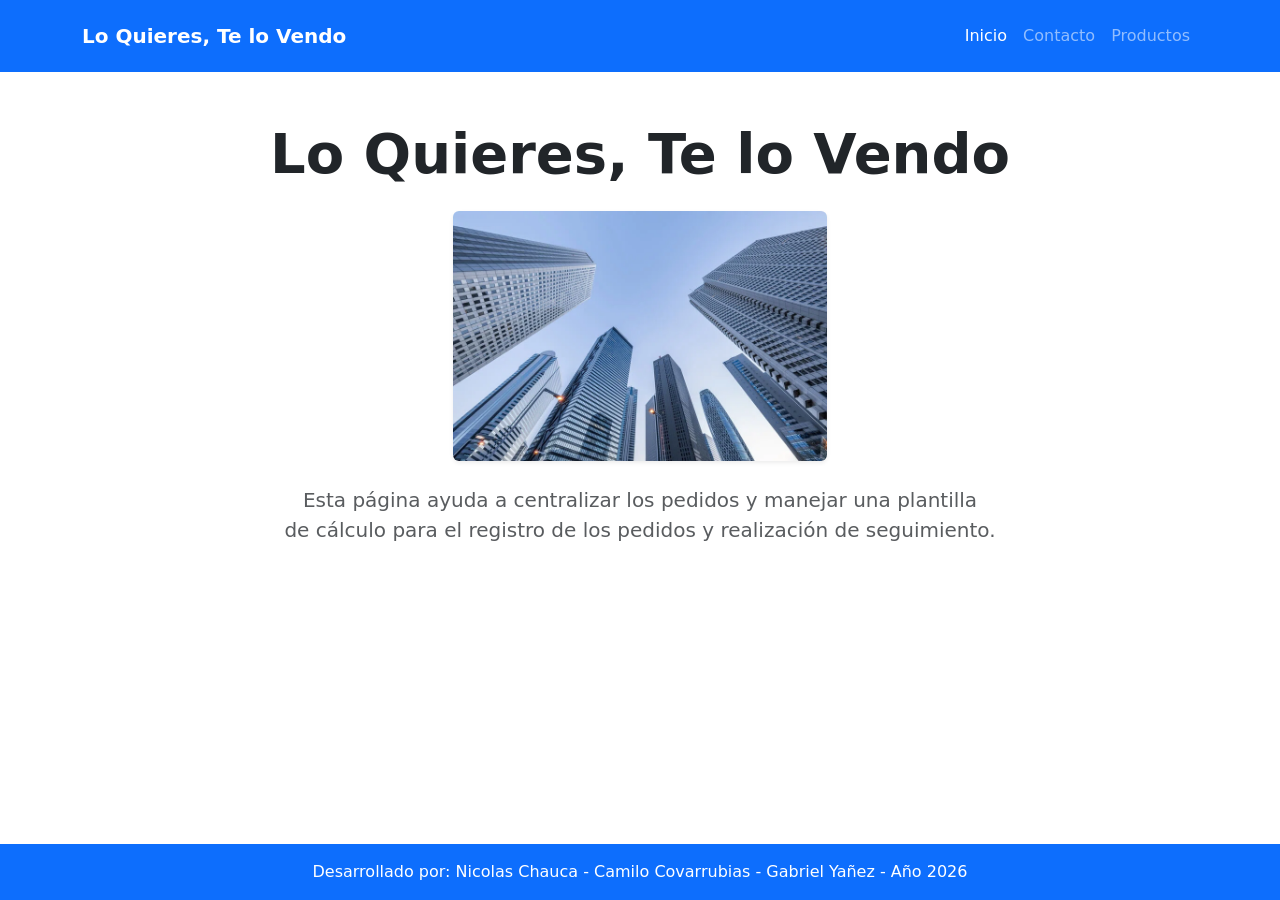
<file: index.html>
<!DOCTYPE html>
<html lang="es">
<head>
    <meta charset="UTF-8">
    <meta name="viewport" content="width=device-width, initial-scale=1.0">
    <link rel="stylesheet" href="assets/style.css">
    <link href="https://cdn.jsdelivr.net/npm/bootstrap@5.3.3/dist/css/bootstrap.min.css" rel="stylesheet">
    <title>Lo Quieres, Te lo Vendo</title>
</head>
<body class="d-flex flex-column min-vh-100">
    <header>
        <nav class="navbar navbar-expand-lg navbar-dark bg-primary py-3">
            <div class="container">
                <a class="navbar-brand fw-bold" href="index.html">Lo Quieres, Te lo Vendo</a>
                <div class="navbar-nav ms-auto">
                    <a class="nav-link active" href="index.html">Inicio</a>
                    <a class="nav-link" href="contacto.html">Contacto</a>
                    <a class="nav-link" href="#productos">Productos</a>
                </div>
            </div>
        </nav>
    </header>
    <main class="container text-center my-5">
        <h1 class="display-4 fw-bold text-dark">Lo Quieres, Te lo Vendo</h1>
        
        <div class="mb-4 mt-4">
            <img src="assets/empresa.webp" class="img-fluid rounded shadow-sm" style="max-height: 250px;">
        </div>
        <p class="lead text-muted mt-3">
            Esta página ayuda a centralizar los pedidos y manejar una plantilla <br>
            de cálculo para el registro de los pedidos y realización de seguimiento.
        </p>
    </main>
    <footer class="bg-primary text-white text-center py-3 mt-auto">
        <p class="mb-0">Desarrollado por: Nicolas Chauca - Camilo Covarrubias - Gabriel Yañez - Año 2026</p>
    </footer>
</body>
</html>
</file>
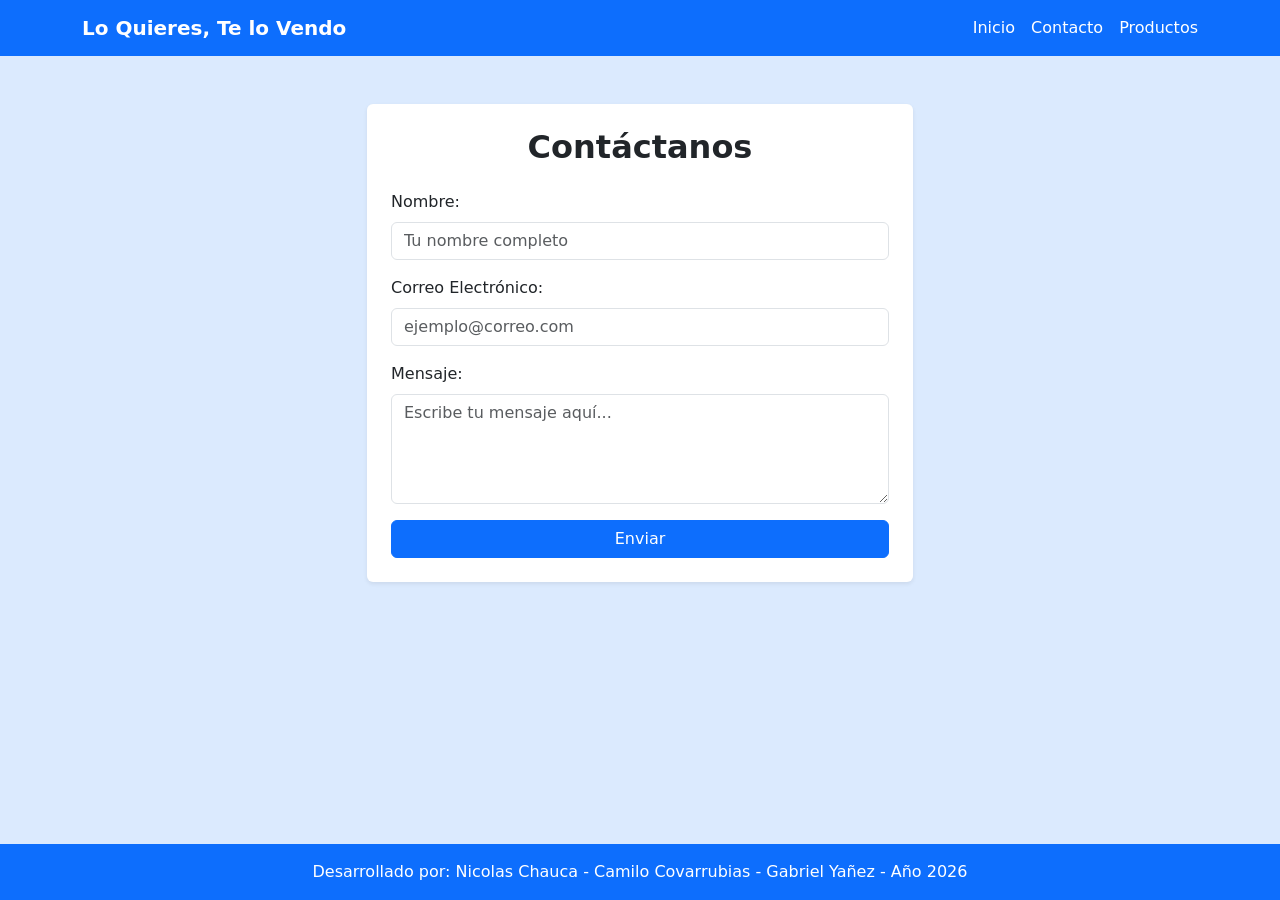
<file: contacto.html>
<!DOCTYPE html>
<html lang="es">
<head>
    <meta charset="UTF-8">
    <meta name="viewport" content="width=device-width, initial-scale=1.0">
    <title>Contacto - Lo Quieres, Te lo Vendo</title>
    <link href="https://cdn.jsdelivr.net/npm/bootstrap@5.3.3/dist/css/bootstrap.min.css" rel="stylesheet">
    <link rel="stylesheet" href="assets/style.css">
</head>
<body class="d-flex flex-column min-vh-100">

    <header>
        <nav class="navbar navbar-dark bg-primary py-2">
            <div class="container d-flex justify-content-between align-items-center">
                <a class="navbar-brand fw-bold mb-0" href="index.html">Lo Quieres, Te lo Vendo</a>
                <div class="navbar-nav flex-row gap-3">
                    <a class="nav-link text-white" href="index.html">Inicio</a>
                    <a class="nav-link text-white" href="contacto.html">Contacto</a>
                    <a class="nav-link text-white" href="#productos">Productos</a>
                </div>
            </div>
        </nav>
    </header>

    <main class="container my-5 flex-grow-1">
        <div class="row justify-content-center">
            <div class="col-12 col-md-6">
                <div class="bg-white p-4 rounded shadow-sm">
                    <h2 class="text-center mb-4 fw-bold">Contáctanos</h2>
                    
                    <form action="#" method="post">
                        <div class="mb-3">
                            <label for="nombre" class="form-label font-weight-bold">Nombre:</label>
                            <input type="text" id="nombre" name="nombre" class="form-control" placeholder="Tu nombre completo">
                        </div>

                        <div class="mb-3">
                            <label for="email" class="form-label">Correo Electrónico:</label>
                            <input type="email" id="email" name="email" class="form-control" placeholder="ejemplo@correo.com">
                        </div>

                        <div class="mb-3">
                            <label for="mensaje" class="form-label">Mensaje:</label>
                            <textarea id="mensaje" name="mensaje" class="form-control" rows="4" placeholder="Escribe tu mensaje aquí..."></textarea>
                        </div>

                        <button type="submit" class="btn btn-primary w-100">Enviar</button>
                    </form>
                </div>
            </div>
        </div>
    </main>


    <footer class="bg-primary text-white text-center py-3 mt-auto">
        <div class="container">
            <p class="mb-0">Desarrollado por: Nicolas Chauca - Camilo Covarrubias - Gabriel Yañez - Año 2026</p>
        </div>
    </footer>
</body>
</html>
</file>
<file: assets/style.css>
body {
    background-color: #dbeafe;
}
</file>
